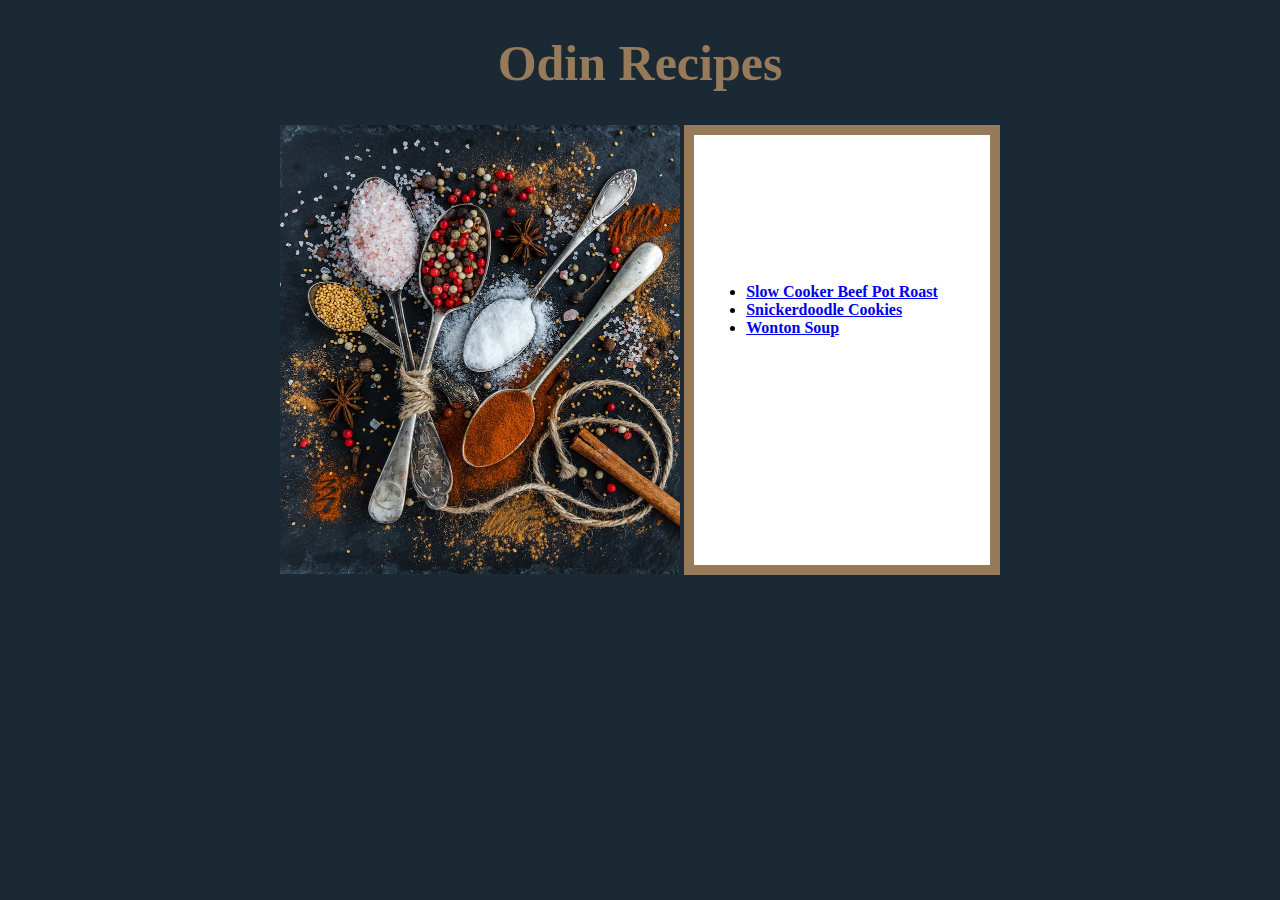
<file: index.html>
<!DOCTYPE html>
<html lang="en">
    <head>
        <link rel="stylesheet" href="./style.css">
        <meta charset="utf-8">
        <title>Odin Recipes</title>
    </head>

    <body>
        <h1>Odin Recipes</h1>
        <div id="index-container">
            <img id="spoons" src="img/spoons.jpeg" alt="Chef's hat">
            <div class="index">
                <ul class="content bold">
                    <li><a href="./recipes/potRoast.html">Slow Cooker Beef Pot Roast</a></li>
                    <li><a href="./recipes/snickerdoodle.html">Snickerdoodle Cookies</a></li>
                    <li><a href="./recipes/wontonSoup.html">Wonton Soup</a></li>
                </ul>
            </div>
        </div>
    </body>
</html>
</file>
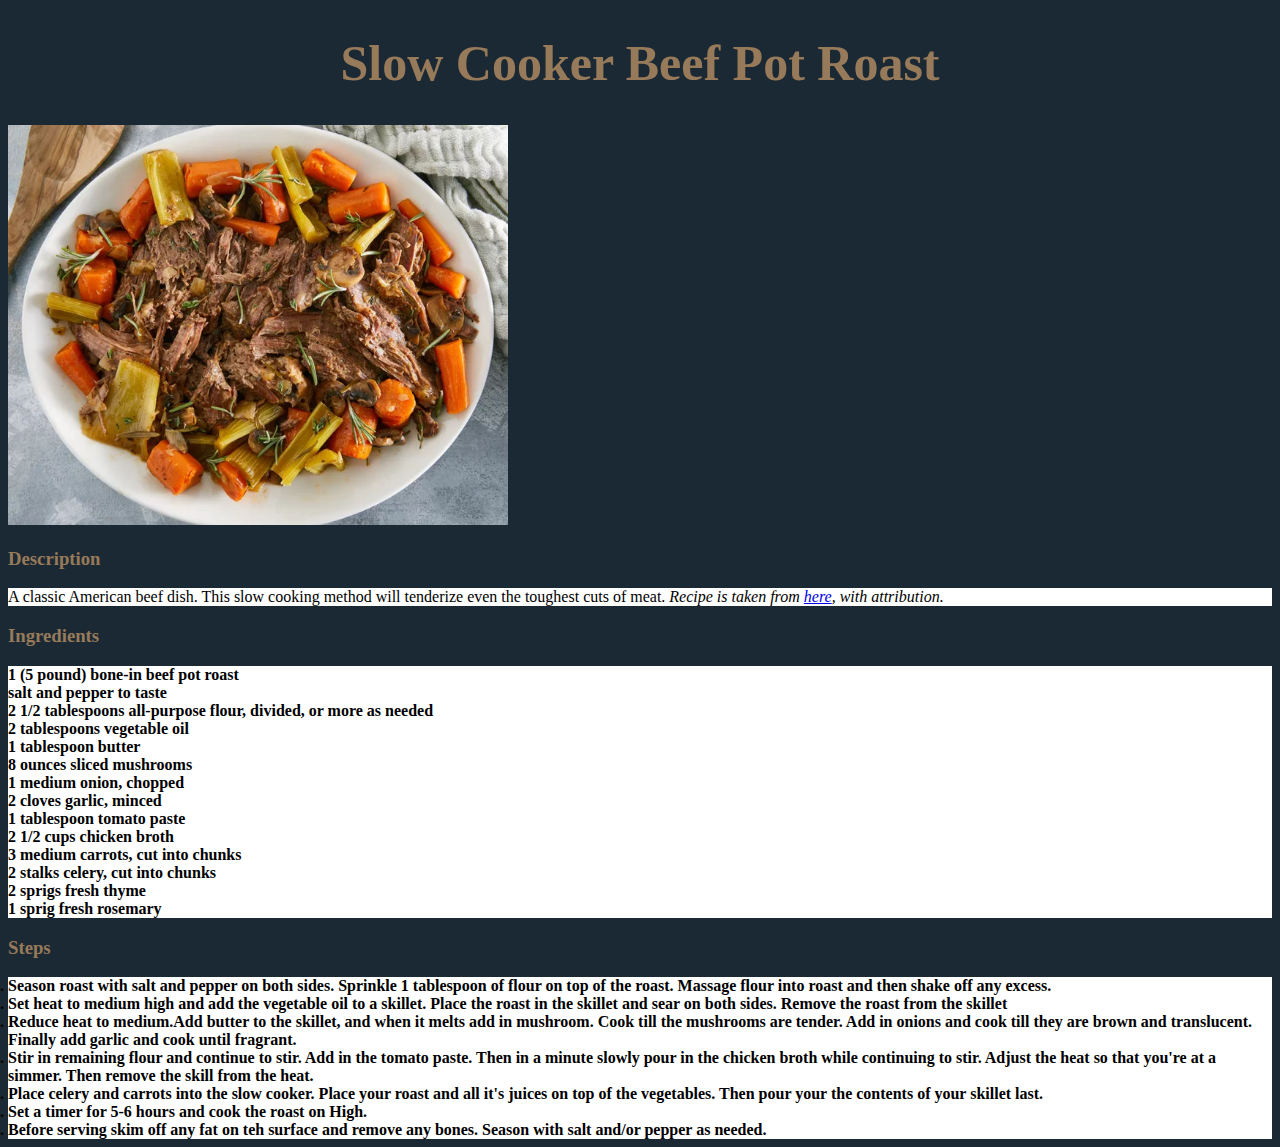
<file: recipes/potRoast.html>
<!DOCTYPE html>
<html lang="en">
    <head>
        <link rel="stylesheet" href="../style.css">
        <meta charset="utf-8">
        <title>Slow Cooker Beef Pot Roast</title>
    </head>

    <body>
        <h1>Slow Cooker Beef Pot Roast</h1>
        <img src="../img/potRoast.jpg" width="500" height="400" alt="A bowl of beef pot roast">
        <h3>Description</h3>
        <p class="content">A classic American beef dish. This slow cooking method will tenderize even the toughest cuts of meat. <em>Recipe is taken from <a href="https://www.allrecipes.com/recipe/220125/slow-cooker-beef-pot-roast/" target="_blank" rel="noopener noreferrer">here</a>, with attribution.</em></p>
        <h3>Ingredients</h3>
        <ul class="content bold">
            <li>1 (5 pound) bone-in beef pot roast</li>
            <li>salt and pepper to taste</li>
            <li>2 1/2 tablespoons all-purpose flour, divided, or more as needed</li>
            <li>2 tablespoons vegetable oil</li>
            <li>1 tablespoon butter</li>
            <li>8 ounces sliced mushrooms</li>
            <li>1 medium onion, chopped</li>
            <li>2 cloves garlic, minced</li>
            <li>1 tablespoon tomato paste</li>
            <li>2 1/2 cups chicken broth</li>
            <li>3 medium carrots, cut into chunks</li>
            <li>2 stalks celery, cut into chunks</li>
            <li>2 sprigs fresh thyme</li>
            <li>1 sprig fresh rosemary</li>
        </ul>
        <h3>Steps</h3>
        <ol class="content bold">
            <li>Season roast with salt and pepper on both sides. Sprinkle 1 tablespoon of flour on top of the roast. Massage flour into roast and then shake off any excess.</li>
            <li>Set heat to medium high and add the vegetable oil to a skillet. Place the roast in the skillet and sear on both sides. Remove the roast from the skillet</li>
            <li>Reduce heat to medium.Add butter to the skillet, and when it melts add in mushroom. Cook till the mushrooms are tender. Add in onions and cook till they are brown and translucent. Finally add garlic and cook until fragrant.</li>
            <li>Stir in remaining flour and continue to stir. Add in the tomato paste. Then in a minute slowly pour in the chicken broth while continuing to stir. Adjust the heat so that you're at a simmer. Then remove the skill from the heat.</li>
            <li>Place celery and carrots into the slow cooker. Place your roast and all it's juices on top of the vegetables. Then pour your the contents of your skillet last.</li>
            <li>Set a timer for 5-6 hours and cook the roast on High.</li>
            <li>Before serving skim off any fat on teh surface and remove any bones. Season with salt and/or pepper as needed.</li>
        </ol>

    </body>
</html>
</file>
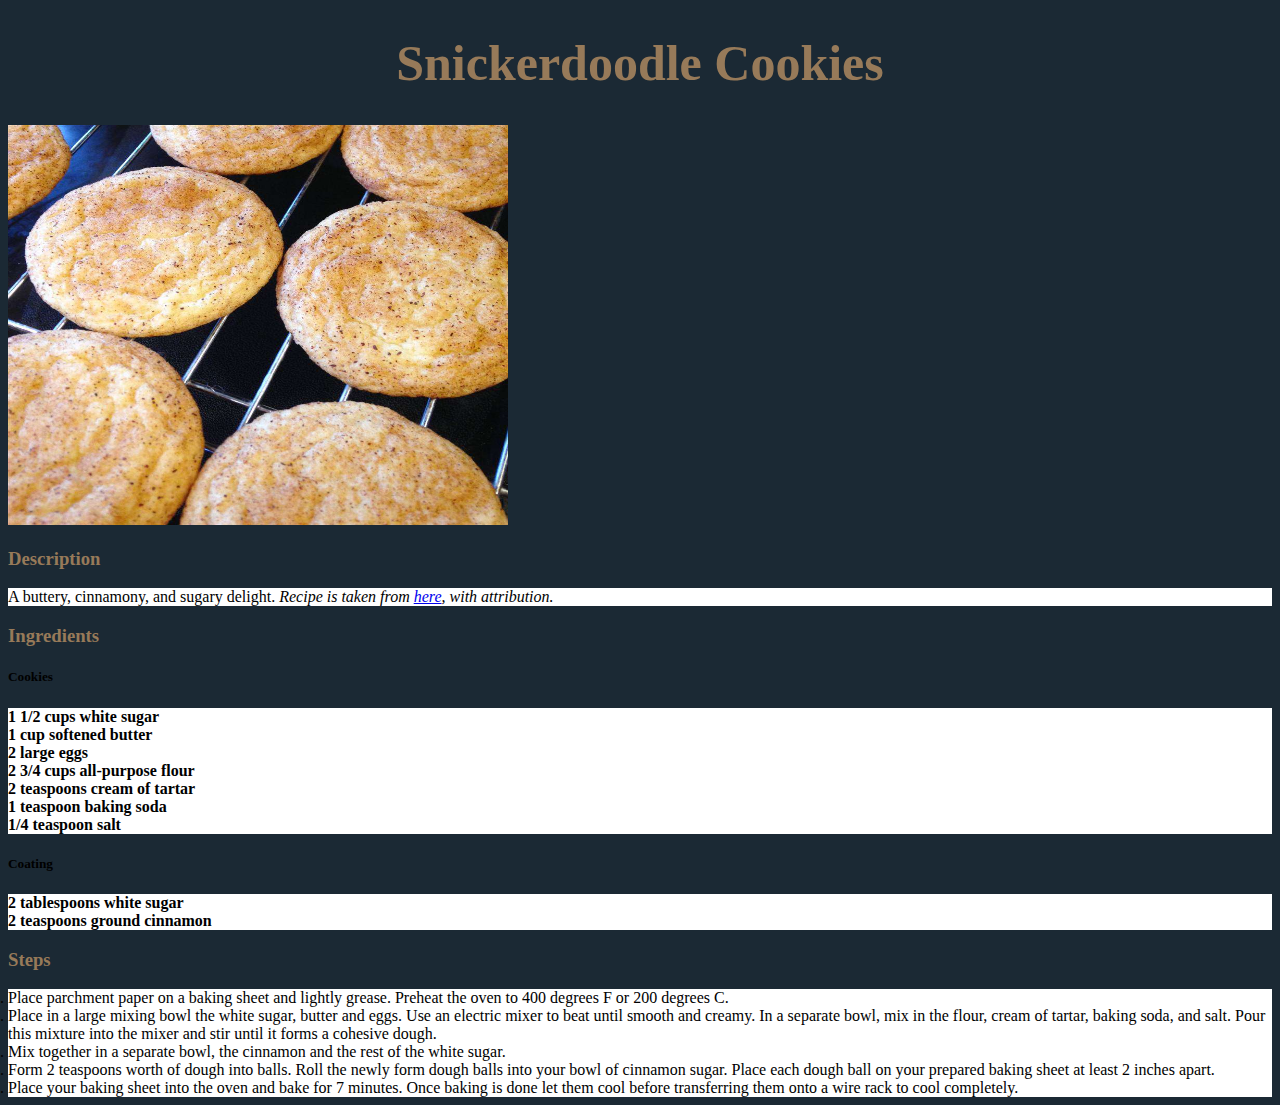
<file: recipes/snickerdoodle.html>
<!DOCTYPE html>
<html lang="en">
    <head>
        <link rel="stylesheet" href="../style.css">
        <meta charset="utf-8">
        <title>Snickerdoodle Cookies</title>
    </head>

    <body>
        <h1>Snickerdoodle Cookies</h1>
        <img src="../img/snickerdoodle.jpg" width="500" height="400" alt="A bowl of beef pot roast">
        <h3>Description</h3>
        <p class="content">A buttery, cinnamony, and sugary delight. <em>Recipe is taken from <a href="https://www.allrecipes.com/recipe/240314/grandma-ruths-snickerdoodle-cookies/" target="_blank" rel="noopener noreferrer">here</a>, with attribution.</em></p>
        <h3>Ingredients</h3>
        <h5>Cookies</h5>
        <ul class="content bold">
            <li>1 1/2 cups white sugar</li>
            <li>1 cup softened butter</li>
            <li>2 large eggs</li>
            <li>2 3/4 cups all-purpose flour</li>
            <li>2 teaspoons cream of tartar</li>
            <li>1 teaspoon baking soda</li>
            <li>1/4 teaspoon salt</li>
        </ul>
        <h5>Coating</h5>
        <ul class="content bold">
            <li>2 tablespoons white sugar</li>
            <li>2 teaspoons ground cinnamon</li>
        </ul>
        <h3>Steps</h3>
        <ol class="content">
            <li>Place parchment paper on a baking sheet and lightly grease. Preheat the oven to 400 degrees F or 200 degrees C.</li>
            <li>Place in a large mixing bowl the white sugar, butter and eggs. Use an electric mixer to beat until smooth and creamy. In a separate bowl, mix in the flour, cream of tartar, baking soda, and salt. Pour this mixture into the mixer and stir until it forms a cohesive dough.</li>
            <li>Mix together in a separate bowl, the cinnamon and the rest of the white sugar.</li>
            <li>Form 2 teaspoons worth of dough into balls. Roll the newly form dough balls into your bowl of cinnamon sugar. Place each dough ball on your prepared baking sheet at least 2 inches apart.</li>
            <li>Place your baking sheet into the oven and bake for 7 minutes. Once baking is done let them cool before transferring them onto a wire rack to cool completely.</li>
        </ol>

    </body>
</html>
</file>
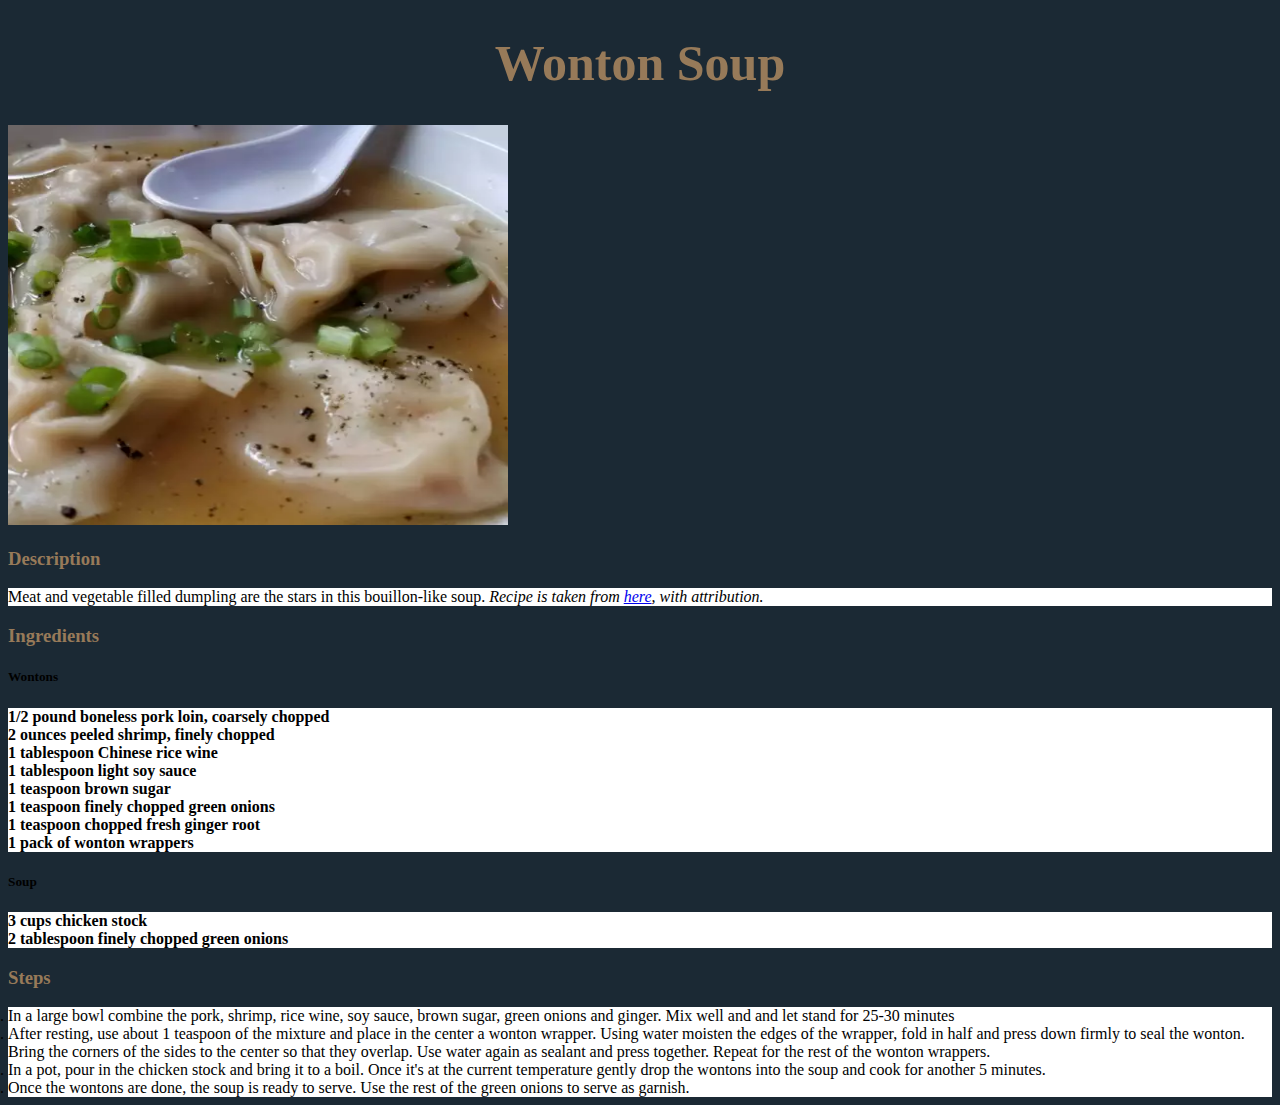
<file: recipes/wontonSoup.html>
<!DOCTYPE html>
<html lang="en">
    <head>
        <link rel="stylesheet" href="../style.css">
        <meta charset="utf-8">
        <title>Wonton Soup</title>
    </head>

    <body>
        <h1>Wonton Soup</h1>
        <img src="../img/wonton.jpg" width="500" height="400" alt="A bowl of beef pot roast">
        <h3>Description</h3>
        <p class="content">Meat and vegetable filled dumpling are the stars in this bouillon-like soup. <em>Recipe is taken from <a href="https://www.allrecipes.com/recipe/13199/wonton-soup/" target="_blank" rel="noopener noreferrer">here</a>, with attribution.</em></p>
        <h3>Ingredients</h3>
        <h5>Wontons</h5>
        <ul class="content bold">
            <li>1/2 pound boneless pork loin, coarsely chopped</li>
            <li>2 ounces peeled shrimp, finely chopped</li>
            <li>1 tablespoon Chinese rice wine</li>
            <li>1 tablespoon light soy sauce</li>
            <li>1 teaspoon brown sugar</li>
            <li>1 teaspoon finely chopped green onions</li>
            <li>1 teaspoon chopped fresh ginger root</li>
            <li>1 pack of wonton wrappers</li>
        </ul>
        <h5>Soup</h5>
        <ul class="content bold">
            <li>3 cups chicken stock</li>
            <li>2 tablespoon finely chopped green onions</li>
        </ul>
        <h3>Steps</h3>
        <ol class="content">
            <li>In a large bowl combine the pork, shrimp, rice wine, soy sauce, brown sugar, green onions and ginger. Mix well and and let stand for 25-30 minutes</li>
            <li>After resting, use about 1 teaspoon of the mixture and place in the center a wonton wrapper. Using water moisten the edges of the wrapper, fold in half and press down firmly to seal the wonton. Bring the corners of the sides to the center so that they overlap. Use water again as sealant and press together. Repeat for the rest of the wonton wrappers.</li>
            <li>In a pot, pour in the chicken stock and bring it to a boil. Once it's at the current temperature gently drop the wontons into the soup and cook for another 5 minutes.</li>
            <li>Once the wontons are done, the soup is ready to serve. Use the rest of the green onions to serve as garnish.</li>
        </ol>

    </body>
</html>
</file>
<file: style.css>
body {
    background-color: #1B2934;
    color: hsl(32, 26%, 47%);
    font-family: Garamond, "Times New Roman", sans-serif;
}

h1 {
    text-align: center;
    font-size: 50px;
}

.content {
    background-color: white;
    padding: 0px;
    margin: 0 0;
}

.content,
h5 {
    color: black;
}

.bold {
    font-weight: bold;
}

#index-container {
    text-align: center;
    height: 450px;
}

#spoons {
    width: 400px;
    height: auto;
    margin-right: 0px;
}

.index {
    display: inline-block;
    box-sizing: border-box;
    border: solid 10px hsl(32, 26%, 47%);
    margin-bottom: 0px;
    margin-top: 0px;
    width: 25%;
    height: 100%;
    background-color: white;
    text-align: center;
    vertical-align: top;
    
}

.index .content {
    display: inline-block;
    vertical-align: middle;
    text-align: left;
    padding-top: 50%;
}
</file>
